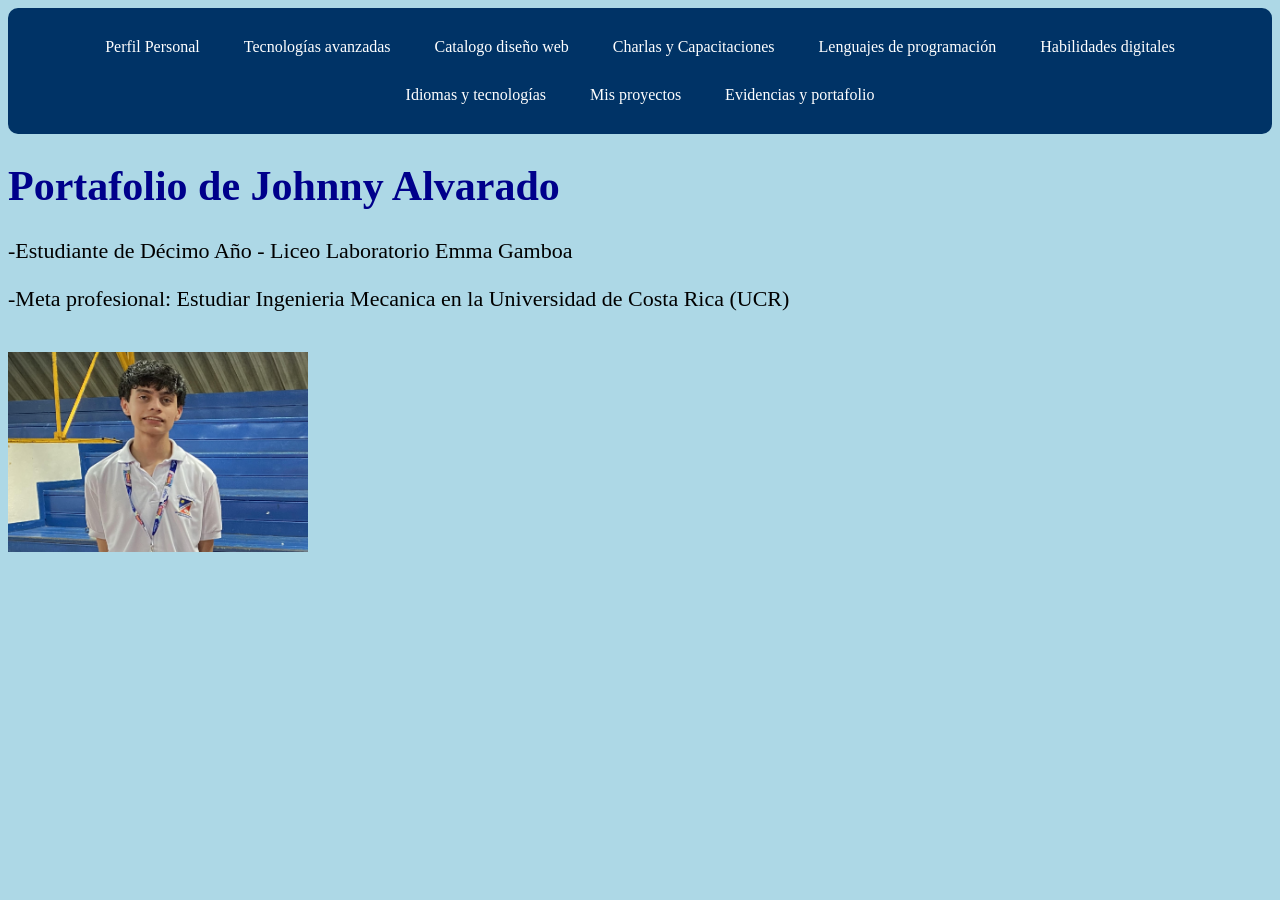
<file: index.html>
<html>
<head>
  <link rel="stylesheet" href="css/main.css">
  <title>Portafolio personal</title>
</head>
<body>
<div class="menu">
<a href="perfilpersonal.html">Perfil Personal </a>
<a href="tecnologiasavanzadas.html">Tecnologías avanzadas </a>
<a href="catalogodiseñoweb.html">Catalogo diseño web </a>
<a href="charlasycapacitaciones.html">Charlas y Capacitaciones </a>
<a href="lenguajesdeprogramacion.html">Lenguajes de programación </a>
<a href="habilidadesdigitales.html">Habilidades digitales </a>
<a href="idiomasytecnologias.html">Idiomas y tecnologías </a>
<a href="misproyectos.html">Mis proyectos </a>
<a href="evidenciasyportafolio.html">Evidencias y portafolio </a>
<br>
</div>
  <h1> Portafolio de Johnny Alvarado </h1> 
</break>
<p> -Estudiante de Décimo Año - Liceo Laboratorio Emma Gamboa </p>
<p> -Meta profesional: Estudiar Ingenieria Mecanica en la Universidad de Costa Rica (UCR) </p>
<br>
  <img src="img/foto2.jpg">

</body>

</html>
</file>
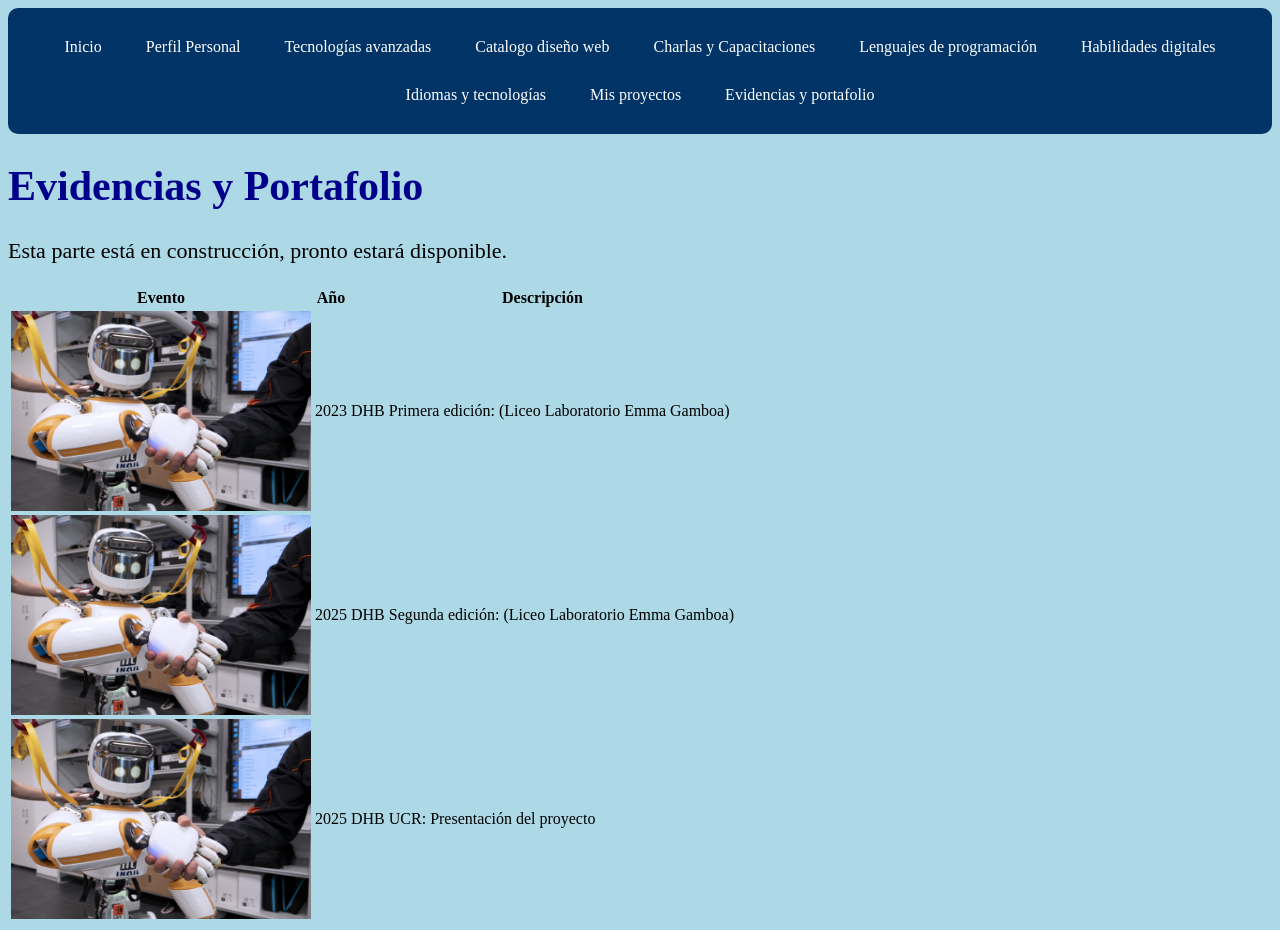
<file: evidenciasyportafolio.html>
<html>
<head>
  <link rel="stylesheet" href="css/main.css">
  <title>Evidencias y Portafolio</title>
</head>
<body>
<div class="menu">
<a href="index.html">Inicio </a>
<a href="perfilpersonal.html">Perfil Personal </a>
<a href="tecnologiasavanzadas.html">Tecnologías avanzadas </a>
<a href="catalogodiseñoweb.html">Catalogo diseño web </a>
<a href="charlasycapacitaciones.html">Charlas y Capacitaciones </a>
<a href="lenguajesdeprogramacion.html">Lenguajes de programación </a>
<a href="habilidadesdigitales.html">Habilidades digitales </a>
<a href="idiomasytecnologias.html">Idiomas y tecnologías </a>
<a href="misproyectos.html">Mis proyectos </a>
<a href="evidenciasyportafolio.html">Evidencias y portafolio </a>
<br>
</div>
  <h1> Evidencias y Portafolio </h1> 
</break>
<p> Esta parte está en construcción, pronto estará disponible. </p>
</break>

<table>
  <tr>
    <th>Evento</th>
    <th>Año</th>
    <th>Descripción</th>
  </tr>
  <tr>
    <td> <img src="img/foto1.jpg"> </td>
    <td> 2023 </td>
    <td> DHB Primera edición: (Liceo Laboratorio Emma Gamboa) </td>
  </tr>
  <tr>
    <td> <img src="img/foto1.jpg"> </td>
    <td> 2025 </td>
    <td> DHB Segunda edición: (Liceo Laboratorio Emma Gamboa) </td>
  </tr>
  <tr>
    <td> <img src="img/foto1.jpg"> </td>
    <td> 2025 </td>
    <td> DHB UCR: Presentación del proyecto </td>
  

</body>

</html>
</file>
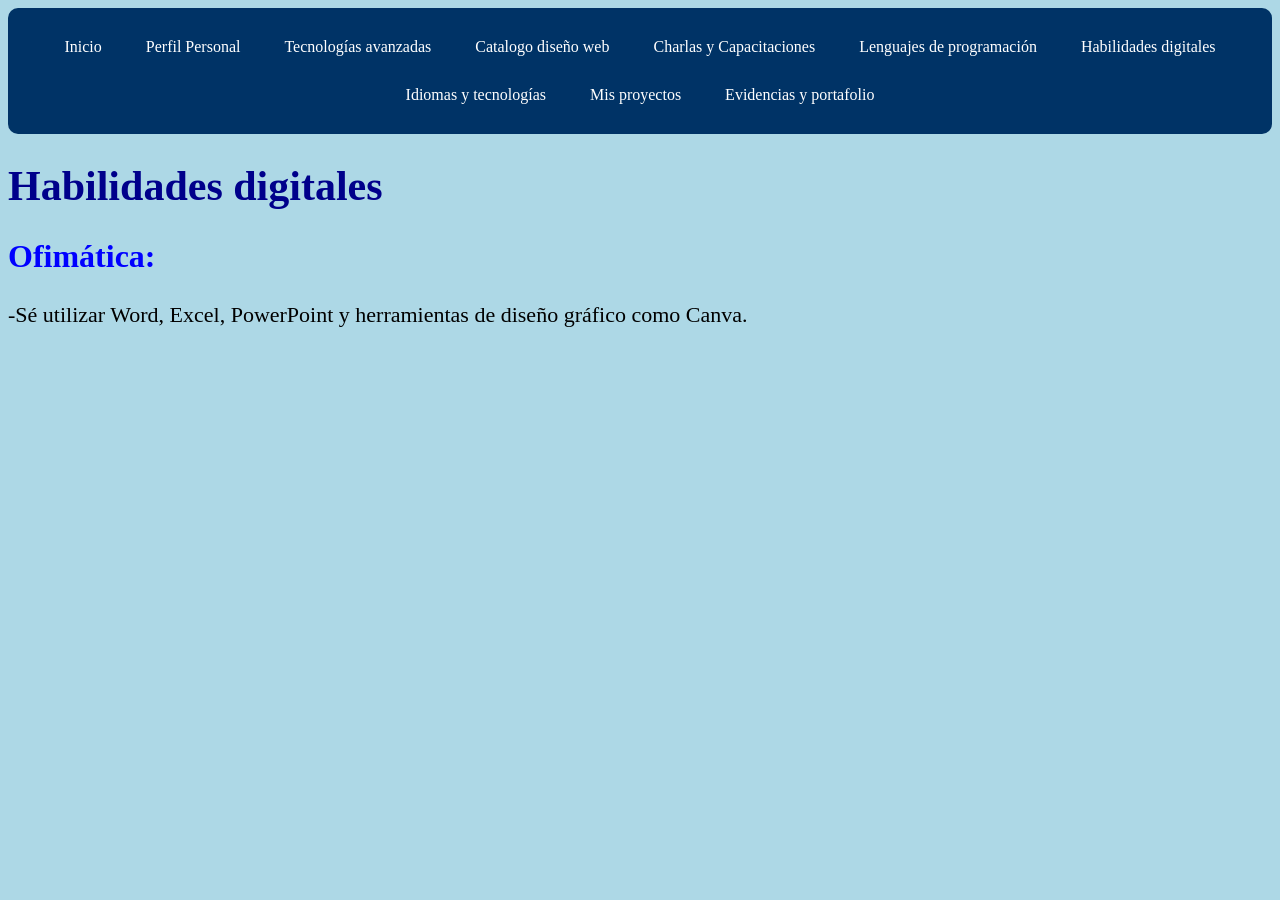
<file: habilidadesdigitales.html>
<html>
<head>
  <link rel="stylesheet" href="css/main.css">
  <title>Habilidades digitales</title>
</head>
<body>
<div class="menu">
<a href="index.html">Inicio </a>
<a href="perfilpersonal.html">Perfil Personal </a>
<a href="tecnologiasavanzadas.html">Tecnologías avanzadas </a>
<a href="catalogodiseñoweb.html">Catalogo diseño web </a>
<a href="charlasycapacitaciones.html">Charlas y Capacitaciones </a>
<a href="lenguajesdeprogramacion.html">Lenguajes de programación </a>
<a href="habilidadesdigitales.html">Habilidades digitales </a>
<a href="idiomasytecnologias.html">Idiomas y tecnologías </a>
<a href="misproyectos.html">Mis proyectos </a>
<a href="evidenciasyportafolio.html">Evidencias y portafolio </a>
<br>
</div>
  <h1> Habilidades digitales </h1> 
</break>
<h2> Ofimática: </h2>
<p> -Sé utilizar Word, Excel, PowerPoint y herramientas de diseño gráfico como Canva. </p>
</break>

</body>

</html>
</file>
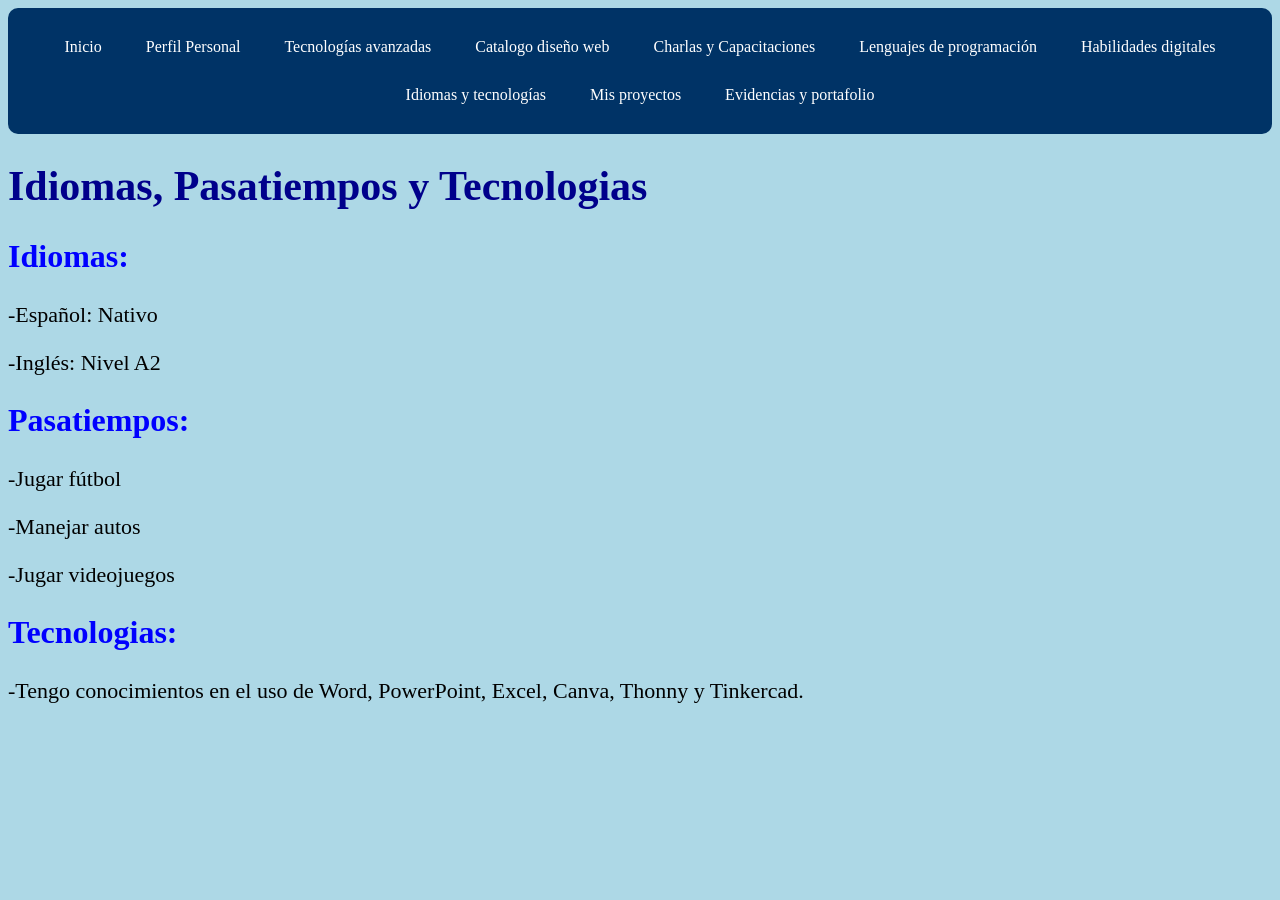
<file: idiomasytecnologias.html>
<html>
<head>
  <link rel="stylesheet" href="css/main.css">
  <title>Idiomas y Tecnologias</title>
</head>
<body>
<div class="menu">
<a href="index.html">Inicio </a>
<a href="perfilpersonal.html">Perfil Personal </a>
<a href="tecnologiasavanzadas.html">Tecnologías avanzadas </a>
<a href="catalogodiseñoweb.html">Catalogo diseño web </a>
<a href="charlasycapacitaciones.html">Charlas y Capacitaciones </a>
<a href="lenguajesdeprogramacion.html">Lenguajes de programación </a>
<a href="habilidadesdigitales.html">Habilidades digitales </a>
<a href="idiomasytecnologias.html">Idiomas y tecnologías </a>
<a href="misproyectos.html">Mis proyectos </a>
<a href="evidenciasyportafolio.html">Evidencias y portafolio </a>
<br>
</div>
  <h1> Idiomas, Pasatiempos y Tecnologias </h1> 
</break>
  
  <h2> Idiomas: </h2>
<p> -Español: Nativo </p>
<p> -Inglés: Nivel A2 </p>
</break>
  
  <h2> Pasatiempos: </h2>
<p> -Jugar fútbol </p>
<p> -Manejar autos </p>
<p> -Jugar videojuegos </p>
</break>
  
  <h2> Tecnologias: </h2>
<p> -Tengo conocimientos en el uso de Word, PowerPoint, Excel, Canva, Thonny y Tinkercad. </p>

</body>

</html>
</file>
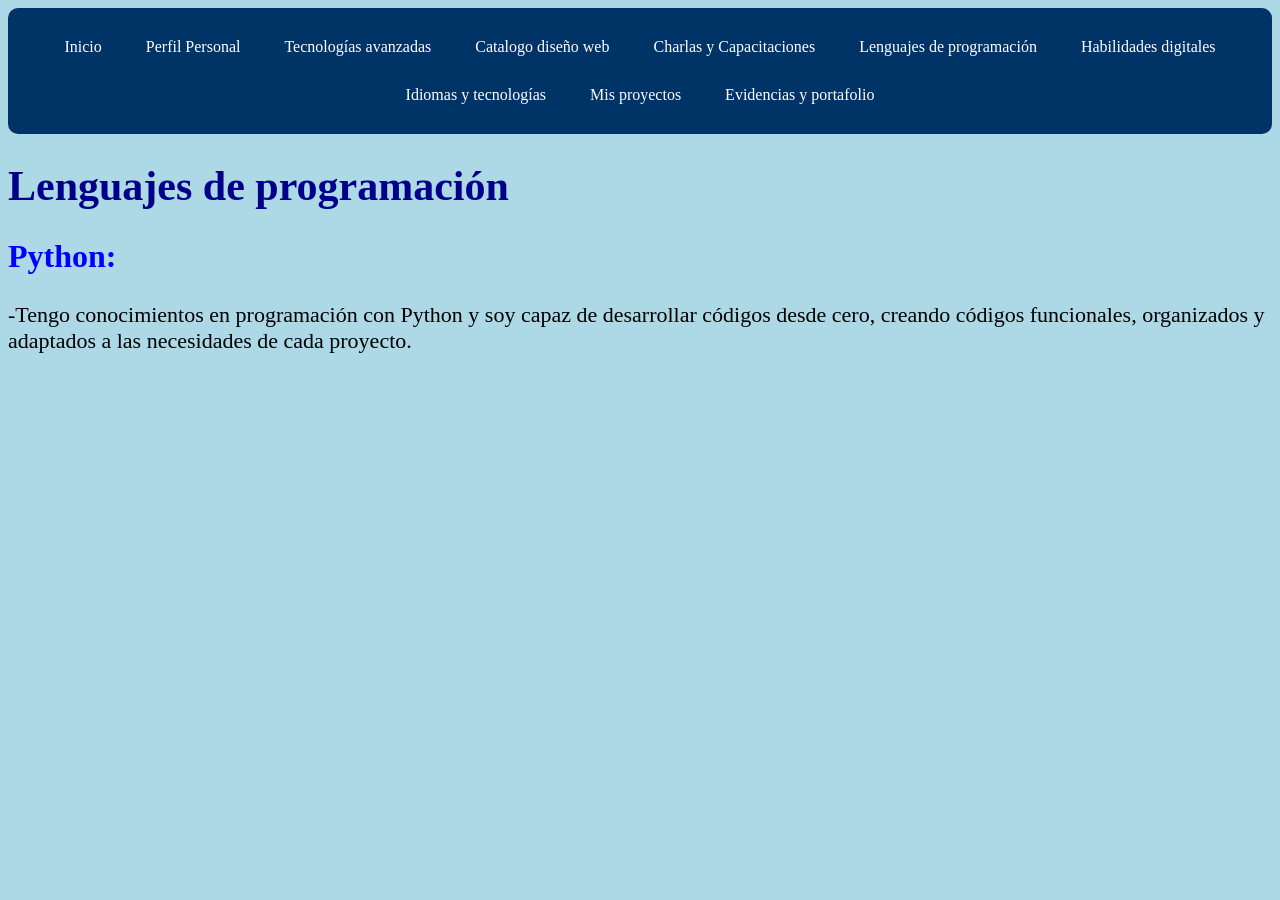
<file: lenguajesdeprogramacion.html>
<html>
<head>
  <link rel="stylesheet" href="css/main.css">
  <title>Lenguajes de programación</title>
</head>
<body>
<div class="menu">
<a href="index.html">Inicio </a>
<a href="perfilpersonal.html">Perfil Personal </a>
<a href="tecnologiasavanzadas.html">Tecnologías avanzadas </a>
<a href="catalogodiseñoweb.html">Catalogo diseño web </a>
<a href="charlasycapacitaciones.html">Charlas y Capacitaciones </a>
<a href="lenguajesdeprogramacion.html">Lenguajes de programación </a>
<a href="habilidadesdigitales.html">Habilidades digitales </a>
<a href="idiomasytecnologias.html">Idiomas y tecnologías </a>
<a href="misproyectos.html">Mis proyectos </a>
<a href="evidenciasyportafolio.html">Evidencias y portafolio </a>
<br>
</div>
  <h1> Lenguajes de programación </h1> 
</break>
  
  <h2> Python: </h2>
<p> -Tengo conocimientos en programación con Python y soy capaz de desarrollar códigos desde cero, creando códigos funcionales, organizados y adaptados a las necesidades de cada proyecto. </p>
</break>

</body>

</html>
</file>
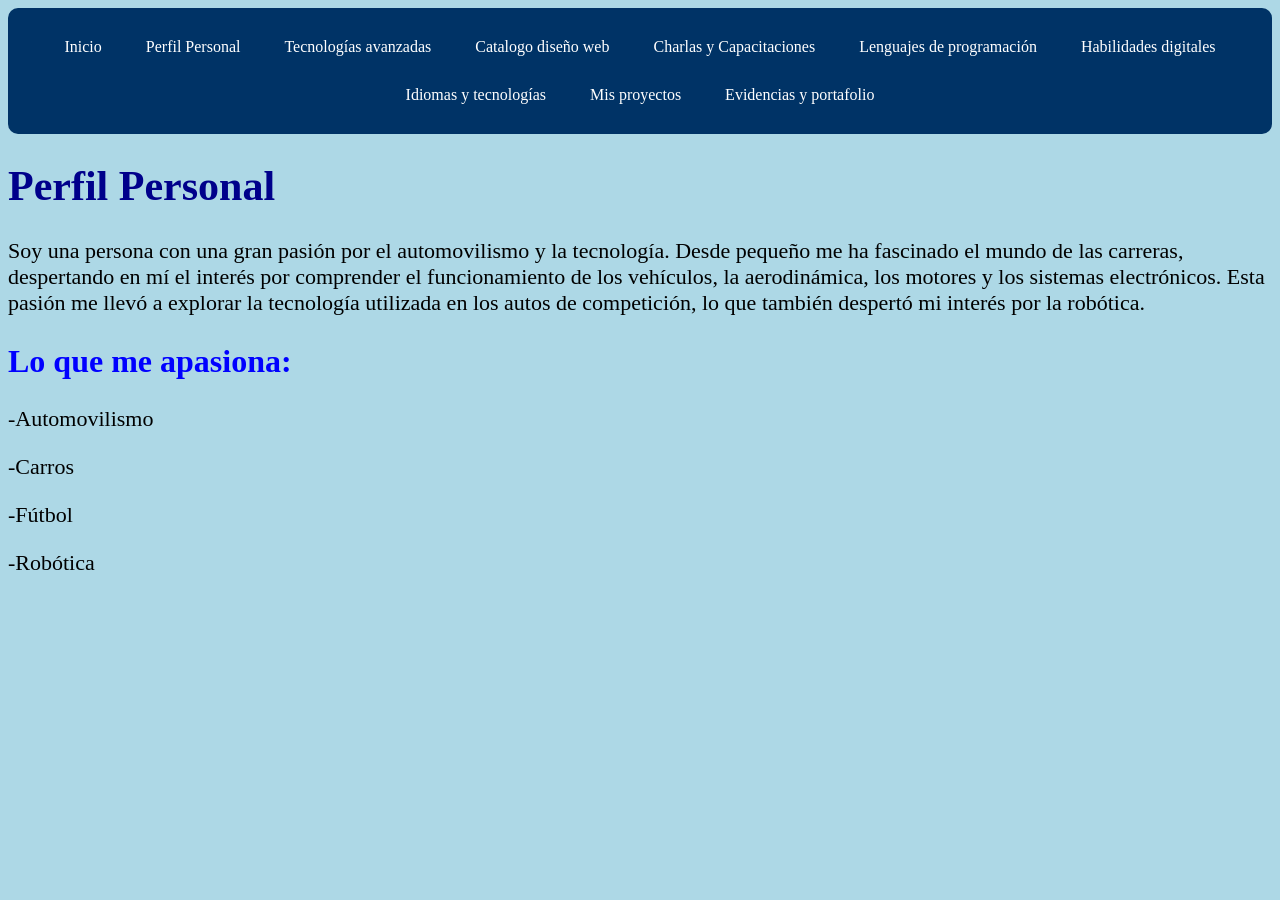
<file: perfilpersonal.html>
<html>
<head>
  <link rel="stylesheet" href="css/main.css">
  <title>Perfil Personal</title>
</head>
<body>
<div class="menu">
<a href="index.html">Inicio </a>
<a href="perfilpersonal.html">Perfil Personal </a>
<a href="tecnologiasavanzadas.html">Tecnologías avanzadas </a>
<a href="catalogodiseñoweb.html">Catalogo diseño web </a>
<a href="charlasycapacitaciones.html">Charlas y Capacitaciones </a>
<a href="lenguajesdeprogramacion.html">Lenguajes de programación </a>
<a href="habilidadesdigitales.html">Habilidades digitales </a>
<a href="idiomasytecnologias.html">Idiomas y tecnologías </a>
<a href="misproyectos.html">Mis proyectos </a>
<a href="evidenciasyportafolio.html">Evidencias y portafolio </a>
<br>
</div>
  <h1> Perfil Personal </h1> 
</break>
<p> Soy una persona con una gran pasión por el automovilismo y la tecnología. Desde pequeño me ha fascinado el mundo de las carreras, despertando en mí el interés por comprender el funcionamiento de los vehículos, la aerodinámica, los motores y los sistemas electrónicos. Esta pasión me llevó a explorar la tecnología utilizada en los autos de competición, lo que también despertó mi interés por la robótica. </p>
</break>
  
  <h2> Lo que me apasiona: </h2> 
<p> -Automovilismo </p>
<p> -Carros </p>
<p> -Fútbol </p>
<p> -Robótica </p>

</body>

</html>
</file>
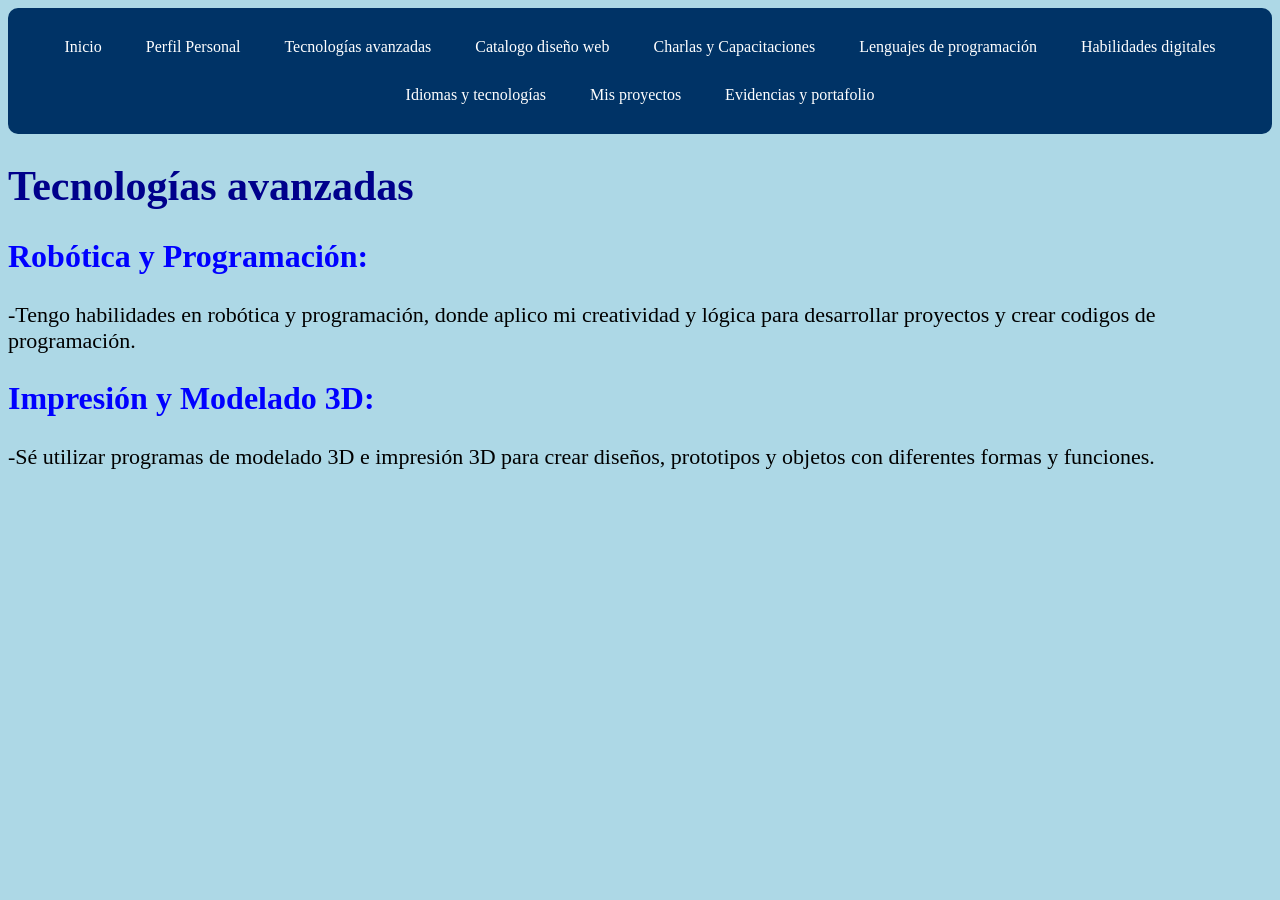
<file: tecnologiasavanzadas.html>
<html>
<head>
  <link rel="stylesheet" href="css/main.css">
  <title>Tecnologías Avanzadas</title>
</head>
<body>
<div class="menu">
<a href="index.html">Inicio </a>
<a href="perfilpersonal.html">Perfil Personal </a>
<a href="tecnologiasavanzadas.html">Tecnologías avanzadas </a>
<a href="catalogodiseñoweb.html">Catalogo diseño web </a>
<a href="charlasycapacitaciones.html">Charlas y Capacitaciones </a>
<a href="lenguajesdeprogramacion.html">Lenguajes de programación </a>
<a href="habilidadesdigitales.html">Habilidades digitales </a>
<a href="idiomasytecnologias.html">Idiomas y tecnologías </a>
<a href="misproyectos.html">Mis proyectos </a>
<a href="evidenciasyportafolio.html">Evidencias y portafolio </a>
<br>
</div>
  <h1> Tecnologías avanzadas </h1> 
</break>
  
  <h2> Robótica y Programación: </h2>
<p> -Tengo habilidades en robótica y programación, donde aplico mi creatividad y lógica para desarrollar proyectos y crear codigos de programación. </p>
</break>
  
  <h2> Impresión y Modelado 3D: </h2>
<p> -Sé utilizar programas de modelado 3D e impresión 3D para crear diseños, prototipos y objetos con diferentes formas y funciones. </p>
</break>
  
</body>

</html>
</file>
<file: css/main.css>
body{
background-color:lightblue;
}

h1{
color:darkblue;
font-size:42px;
}

h2{
color:blue;
font-size:32px;
}

p{
color:black;
font-size:22px;
}

img{
width:300px;
height:200px;
}
.menu {
    background-color: #003366;
    padding: 15px;
    text-align: center;
    border-radius: 10px;
}

.menu a {
    color: white;
    text-decoration: none;
    padding: 10px 15px;
    margin: 5px;
    display: inline-block;
    border-radius: 5px;
    transition: 0.3s;
}

.menu a:hover {
    background-color: #00aaff;
}
</file>
